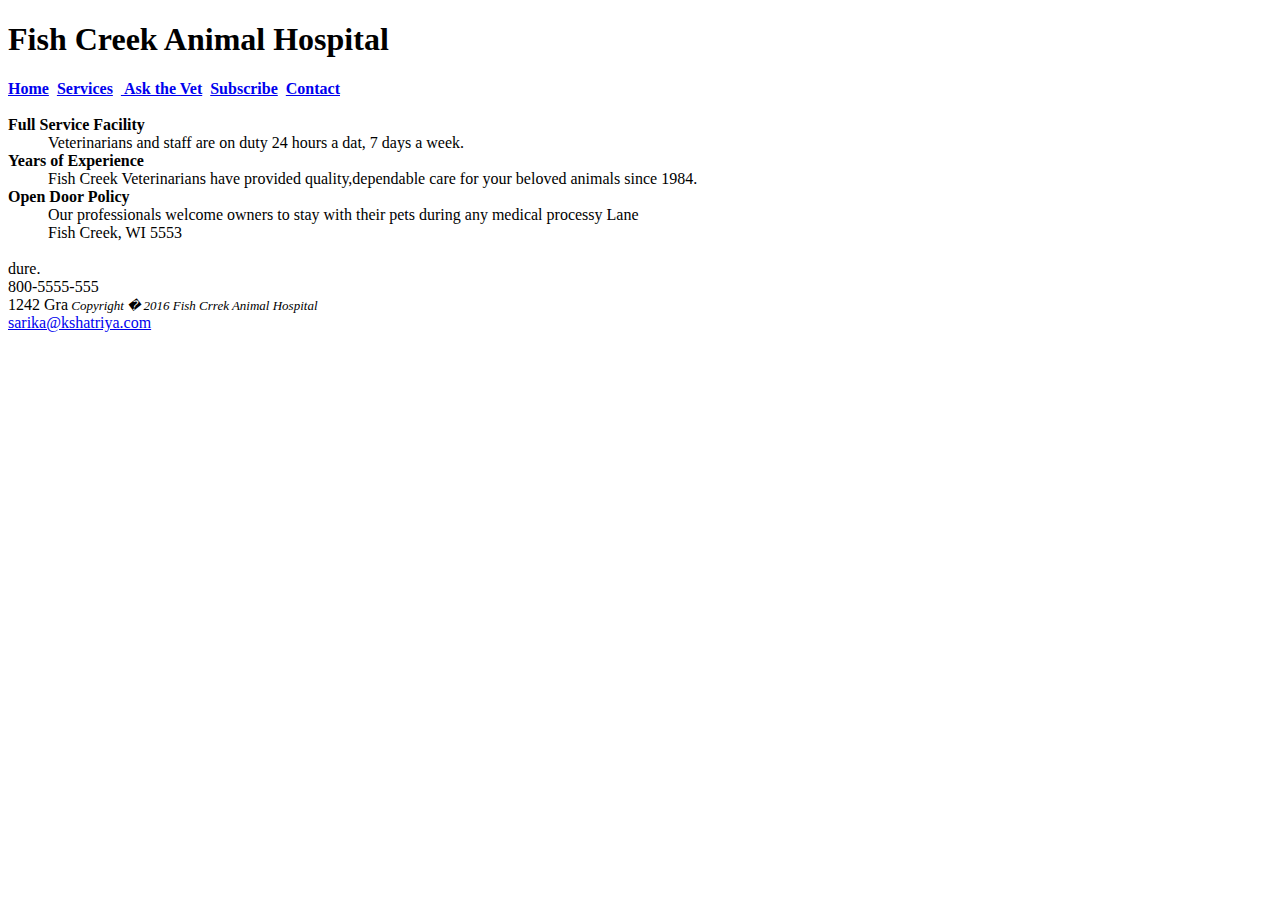
<file: Part 1/index.html>
<!--This is index.html -->
<!DOCTYPE html>
<html>
<head>
<title>Fish Creek Animal Hospital</title>
</head>
<body>
<header>
<h1>Fish Creek Animal Hospital</h1>
</header>

<nav role="navigation">
<a href="index.html"><b>Home</b></a>

&nbsp<a href="Services.html"><b>Services</b></a>

&nbsp<a href="Ask.html"><b> Ask the Vet</b></a>

&nbsp<a href="subscribe.html"><b>Subscribe</b></a>

&nbsp<a href="contact.html"><b>Contact</b></a>
</nav>
<br>
<div id="main">
<b>Full Service Facility</b>
<p style=margin:0;padding-left:40px;>Veterinarians and staff are on duty 24 hours a dat, 7 days a week.</p>
<b>Years of Experience</b>
<p style=margin:0;padding-left:40px;>Fish Creek Veterinarians have provided quality,dependable care for your beloved animals since 1984.</p>
<b>Open Door Policy</b>
<p style=margin:0;padding-left:40px;>Our professionals welcome owners to stay with their pets during any medical processy Lane<br>Fish Creek, WI 5553</p>
</div>
<br>
<footer>
dure.<br>
800-5555-555<br>
1242 Gra<i><font size="2"> Copyright � 2016 Fish Crrek Animal Hospital</font></i><br>
<a href="mailto:sarika.kshatriya@mavs.uta.edu">sarika@kshatriya.com</a>
</footer>
</body>
</html>
</file>
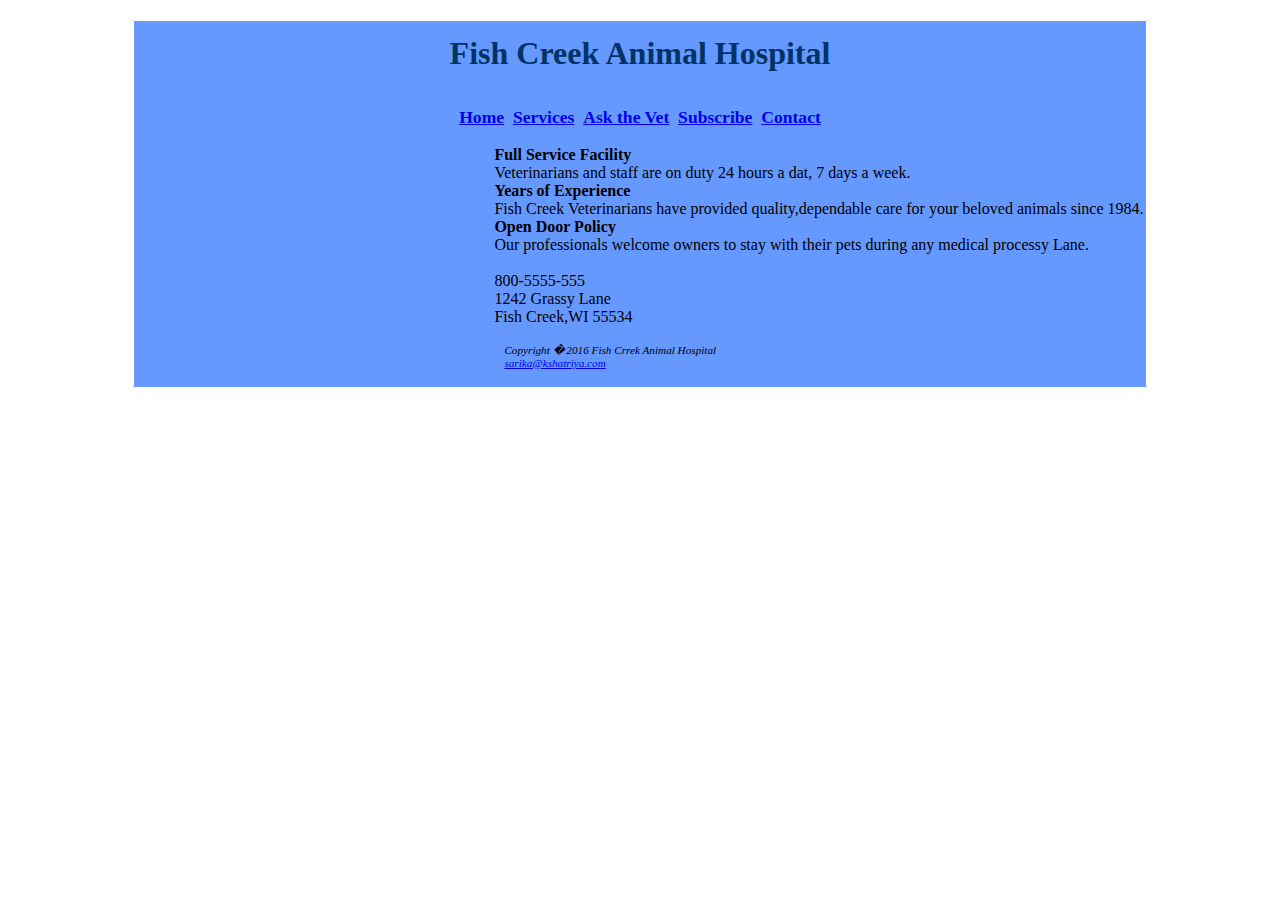
<file: Part2/index.html>
<!--This is index.html -->


<!DOCTYPE html>
<html>
<head>
	<title>Fish Creek Animal Hospital</title>
	<link rel="stylesheet" type="text/css" href="fishcreek.css">
</head>
<body>
<div id="wrapper">
<h1>Fish Creek Animal Hospital</h1>
<nav role="navigation" >
	<a href="index.html">Home</a>

	&nbsp<a href="Services.html">Services</a>

	&nbsp<a href="#">Ask the Vet</a>

	&nbsp<a href="#">Subscribe</a>

	&nbsp<a href="#">Contact</a>
</nav>
<br>
<p>
	<b>Full Service Facility</b>
</p>
<p>
	Veterinarians and staff are on duty 24 hours a dat, 7 days a week.
</p>
<p>
	<b>Years of Experience</b>
</p>
<p>
	Fish Creek Veterinarians have provided quality,dependable care for your beloved animals since 1984.
</p>
<p>
	<b>Open Door Policy</b>
</p>
<p>
	Our professionals welcome owners to stay with their pets during any medical processy Lane.
</p>
<br>
<p
	>800-5555-555<br>
	1242 Grassy Lane<br>
	Fish Creek,WI 55534<br>
</p>
<br>
<footer>
	Copyright � 2016 Fish Crrek Animal Hospital<br>
	<a href="mailto:sarika.kshatriya@mavs.uta.edu">sarika@kshatriya.com</a>
</footer>
<br>
</div>
</body>
</html>
</file>
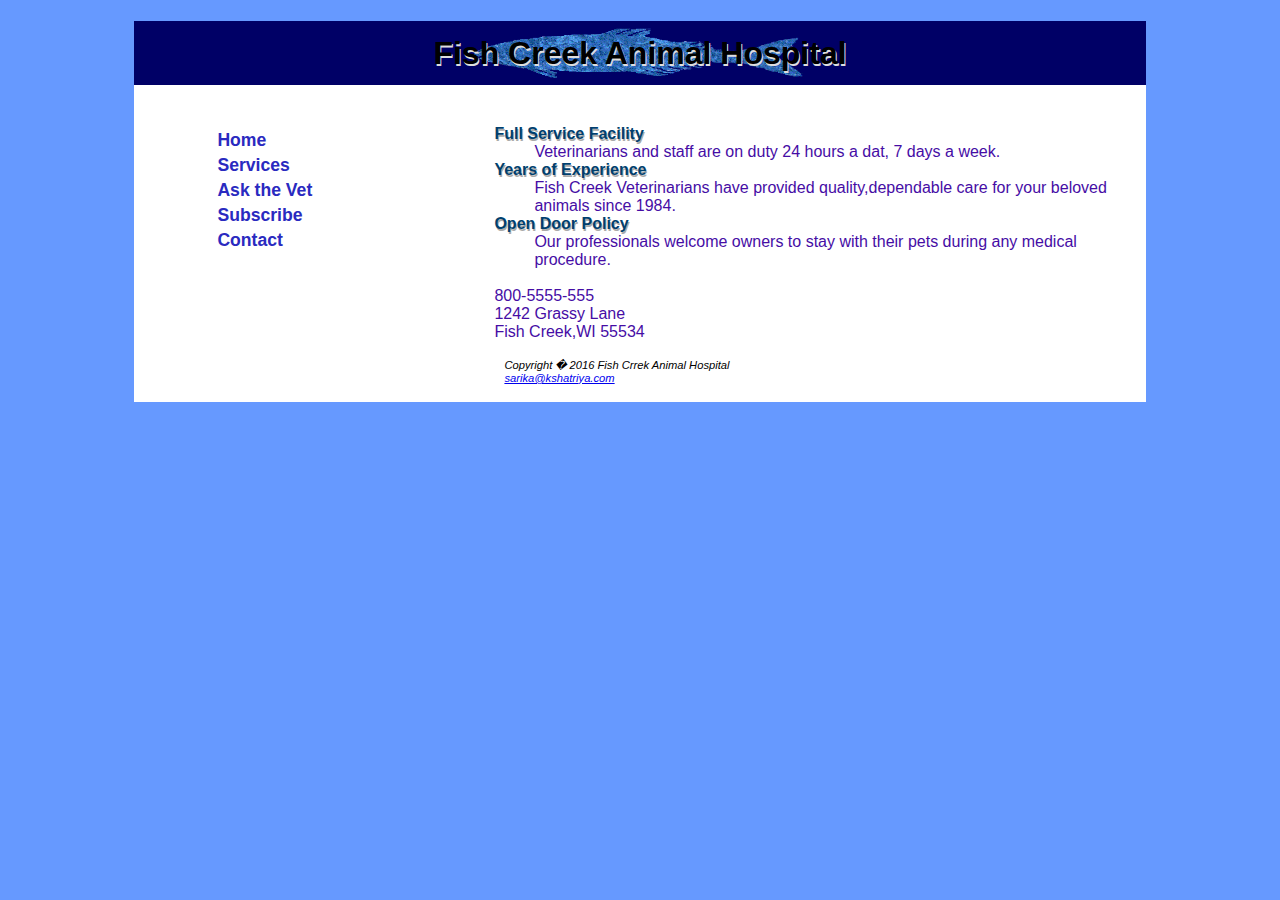
<file: Part3/index.html>
<!--This is index.html -->


<!DOCTYPE html>
<html>
<head>
	<title>Fish Creek Animal Hospital</title>
	<link rel="stylesheet" type="text/css" href="fishcreek.css">
</head>
<body>
<div id="wrapper">
<h1>Fish Creek Animal Hospital</h1>
<nav id="leftside">
<table>
	<tr><td><a href="index.html">Home</a></td></tr>

	<tr><td><a href="Services.html">Services</a></td></tr>

	<tr><td><a href="Askvet.html">Ask the Vet</a></td></tr>

	<tr><td><a href="subscribe.html">Subscribe</a></td></tr>

	<tr><td><a href="contact.html">Contact</a></td></tr>
</table>
</nav>
<div id="rightside">
<br>
<section>
	<strong id="heading">Full Service Facility</strong>
	<article>
		Veterinarians and staff are on duty 24 hours a dat, 7 days a week.
	</article>
	<strong id="heading">Years of Experience</strong>
	<article>
		Fish Creek Veterinarians have provided quality,dependable care for your beloved animals since 1984.
	</article>
	<strong id="heading">Open Door Policy</strong>
	<article>
		Our professionals welcome owners to stay with their pets during any medical procedure.
	</article>
<wbr>
</section>
<p
	>800-5555-555<br>
	1242 Grassy Lane<br>
	Fish Creek,WI 55534<br>
</p>
<wbr>

<footer>
	Copyright � 2016 Fish Crrek Animal Hospital<br>
	<a href="mailto:sarika.kshatriya@mavs.uta.edu">sarika@kshatriya.com</a>
</footer>
<wbr>
</div>
</div>
</body>
</html>
</file>
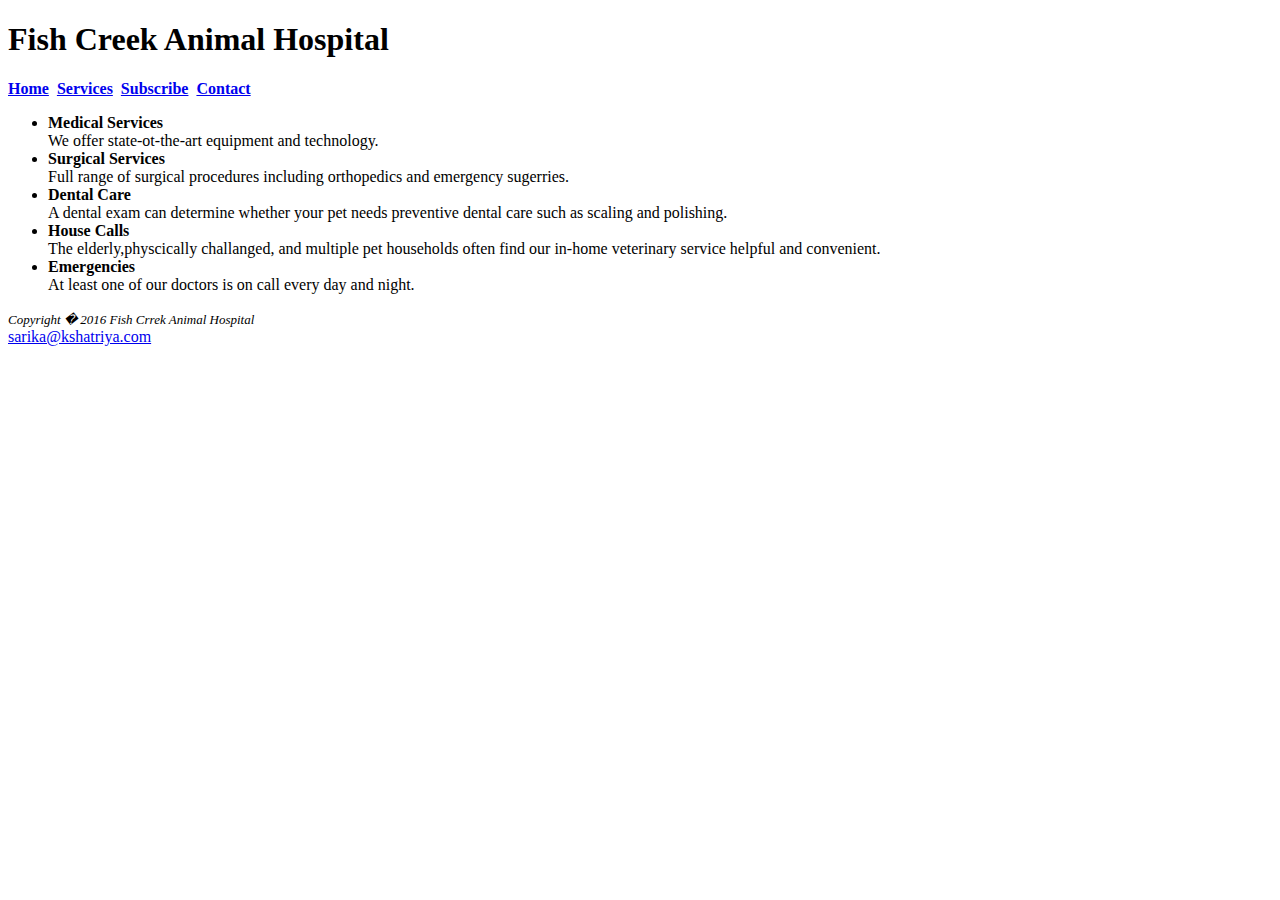
<file: Part 1/Services.html>
<!--This is Services.html-->
<!DOCTYPE html>
<html>
<head>
<title>Fish Creek Animal Hospital</title>
</head>
<body>
<h1>Fish Creek Animal Hospital</h1>
<nav role="navigation">
<a href="index.html"><b>Home</b></a>

&nbsp<a href="Services.html"><b>Services</b></a>

&nbsp<a href="Subscribe.html"><b>Subscribe</b></a>

&nbsp<a href="Contact.html"><b>Contact</b></a>
</nav>
<div id="main">
<ul>
<li><b>Medical Services</b></li>
<p style="margin:0;">We offer state-ot-the-art equipment and technology.</p>
<li><b>Surgical Services</b></li>
<p style="margin:0;">Full range of surgical procedures including orthopedics and emergency sugerries.</p>
<li><b>Dental Care</b></li>
<p style="margin:0;">A dental exam can determine whether your pet needs preventive dental care such as scaling and polishing.</p>
<li><b>House Calls</b></li>
<p style="margin:0;">The elderly,physcically challanged, and multiple pet households often find our in-home veterinary service helpful and convenient.</p>
<li><b>Emergencies</b></li>
<p style="margin:0;">At least one of our doctors is on call every day and night.</p>
</ul>
</div>
<footer>
<i><font size="2"> Copyright � 2016 Fish Crrek Animal Hospital</font></i><br>
<a href="mailto:sarika.kshatriya@mavs.uta.edu">sarika@kshatriya.com</a>
</footer>
</body>
</html>
</file>
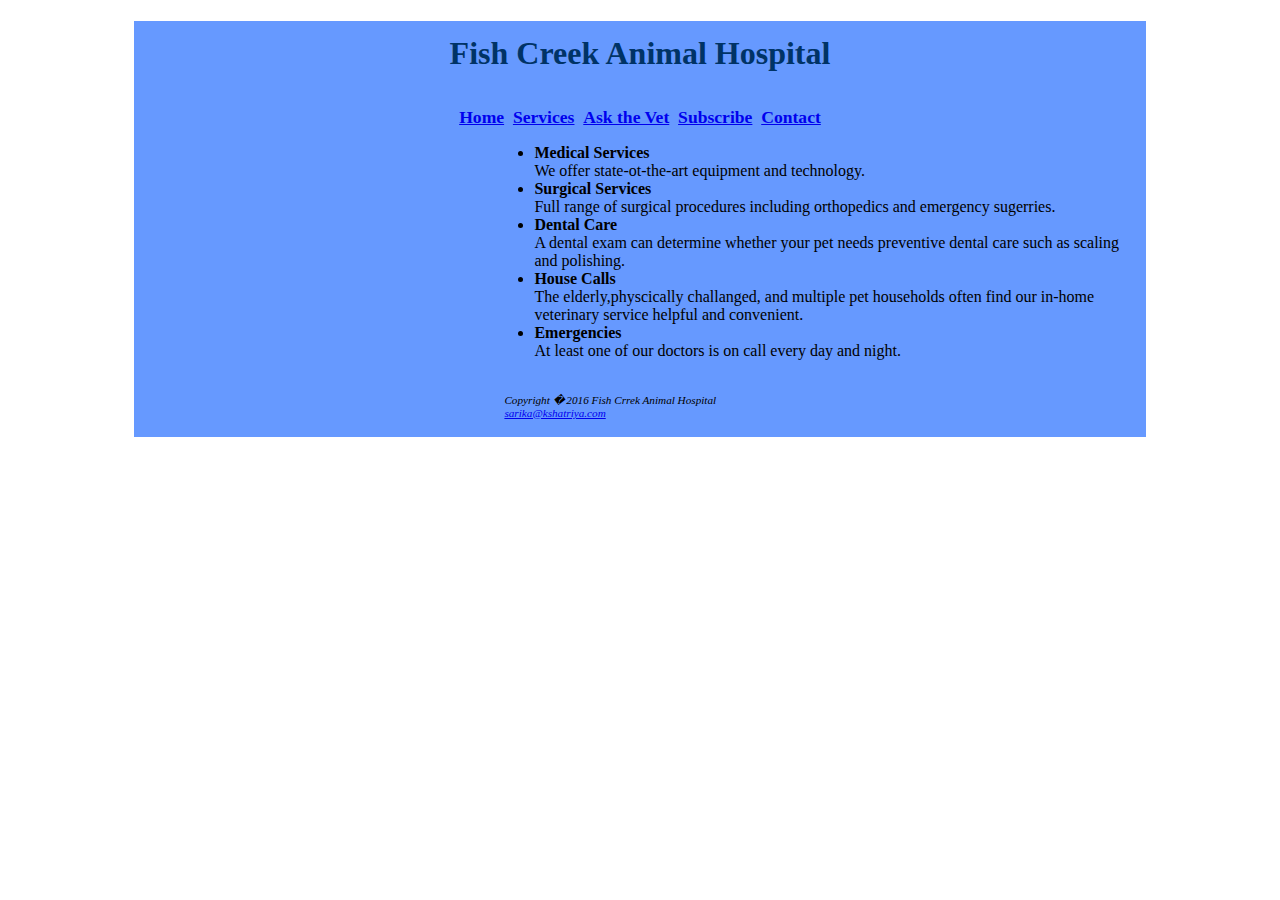
<file: Part2/Services.html>
<!--This is Services.html-->

<!DOCTYPE html>
<html>
<head>
	<title>Fish Creek Animal Hospital</title>
	<link rel="stylesheet" type="text/css" href="fishcreek.css">
</head>
<body>
<div id="wrapper">
<h1>
	Fish Creek Animal Hospital
</h1>
<nav role="navigation" id="wrapper">
	<a href="index.html"><b>Home</b></a>

	&nbsp<a href="Services.html"><b>Services</b></a>

	&nbsp<a href="Ask.html"><b>Ask the Vet</b></a>

	&nbsp<a href="Subscribe.html"><b>Subscribe</b></a>

	&nbsp<a href="Contact.html"><b>Contact</b></a>
</nav>
<ul class="list">
<li>
	<b>Medical Services</b>
</li>
<p>
	We offer state-ot-the-art equipment and technology.
</p>
<li>
	<b>Surgical Services</b>
</li>
<p>
	Full range of surgical procedures including orthopedics and emergency sugerries.
</p>
<li>
	<b>Dental Care</b>
</li>
<p>
	A dental exam can determine whether your pet needs preventive dental care such as scaling and polishing.
</p>
<li>
	<b>House Calls</b>
</li>
<p>
	The elderly,physcically challanged, and multiple pet households often find our in-home veterinary service helpful and convenient.
</p>
<li>	
	<b>Emergencies</b>
</li>
<p>
	At least one of our doctors is on call every day and night.
</p>
</ul>
<br>
<footer>
	Copyright � 2016 Fish Crrek Animal Hospital<br>
	<a href="mailto:sarika.kshatriya@mavs.uta.edu">sarika@kshatriya.com</a>
</footer>
<br>
</div>
</body>
</html>
</file>
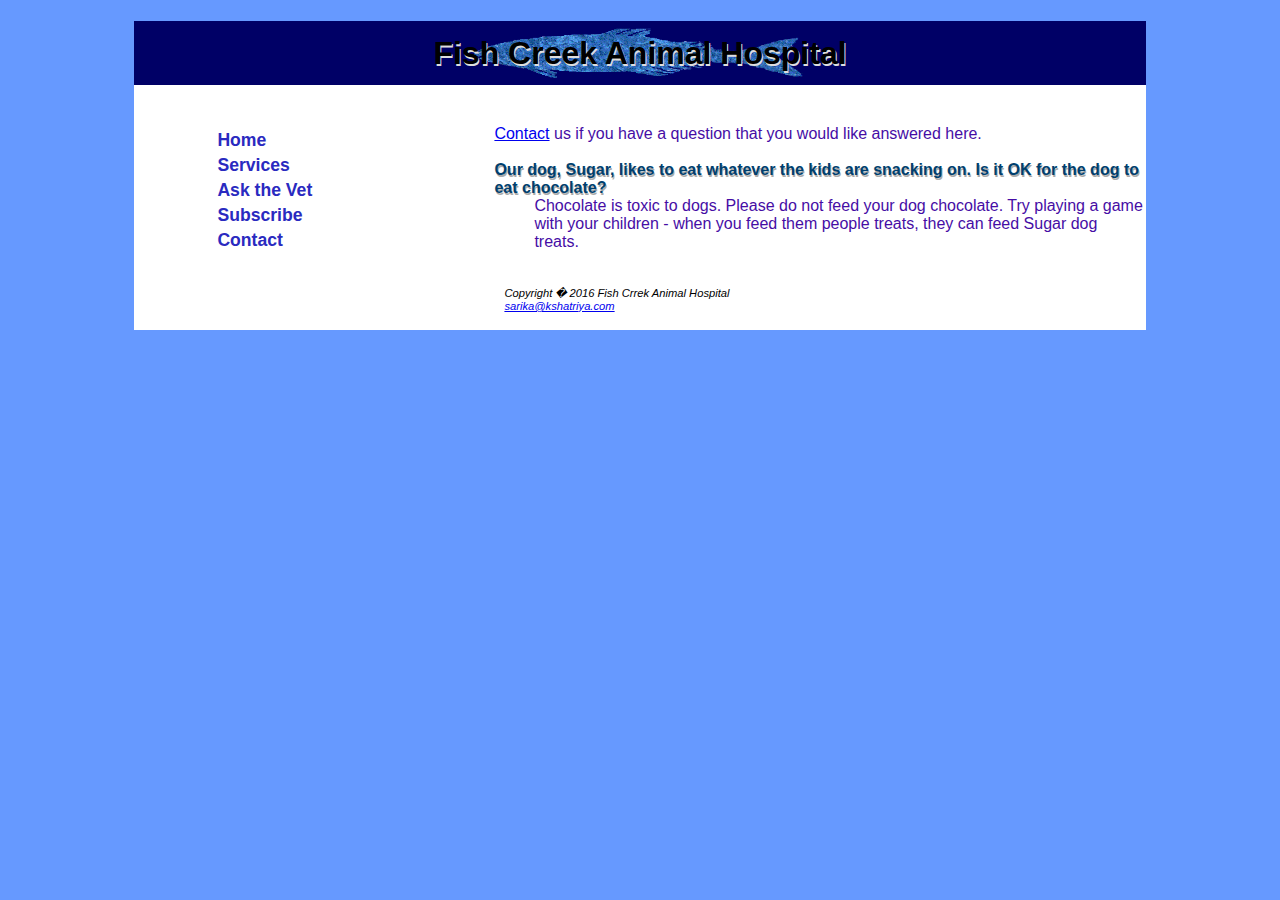
<file: Part3/Askvet.html>
<!--This is Askvet.html -->

<!DOCTYPE html>
<html>
<head>
	<title>Fish Creek Animal Hospital</title>
	<link rel="stylesheet" type="text/css" href="fishcreek.css">
</head>
<body>
<div id="wrapper">
<h1>Fish Creek Animal Hospital</h1>
<nav id="leftside">
<table>
	<tr><td><a href="index.html">Home</a></td></tr>

	<tr><td><a href="Services.html">Services</a></td></tr>

	<tr><td><a href="Askvet.html">Ask the Vet</a></td></tr>

	<tr><td><a href="subscribe.html">Subscribe</a></td></tr>

	<tr><td><a href="contact.html">Contact</a></td></tr>
</table>
</nav>
<div id="rightside">
<br>
<p><a href="contact.html">Contact</a> us if you have a question that you would like answered here.</p><br>
<section>
<strong id="heading2">
	Our dog, Sugar, likes to eat whatever the kids are snacking on. Is it OK for the dog to eat chocolate?
</strong>
<article>
Chocolate is toxic to dogs. Please do not feed your dog chocolate. Try playing a game with your children - when you feed them people treats, they can feed Sugar dog treats.
</article>
</section>
<br>
<br>

<footer>
	Copyright � 2016 Fish Crrek Animal Hospital<br>
	<a href="mailto:sarika.kshatriya@mavs.uta.edu">sarika@kshatriya.com</a>
</footer>
<br>
</div>
</div>
</body>
</html>
</file>
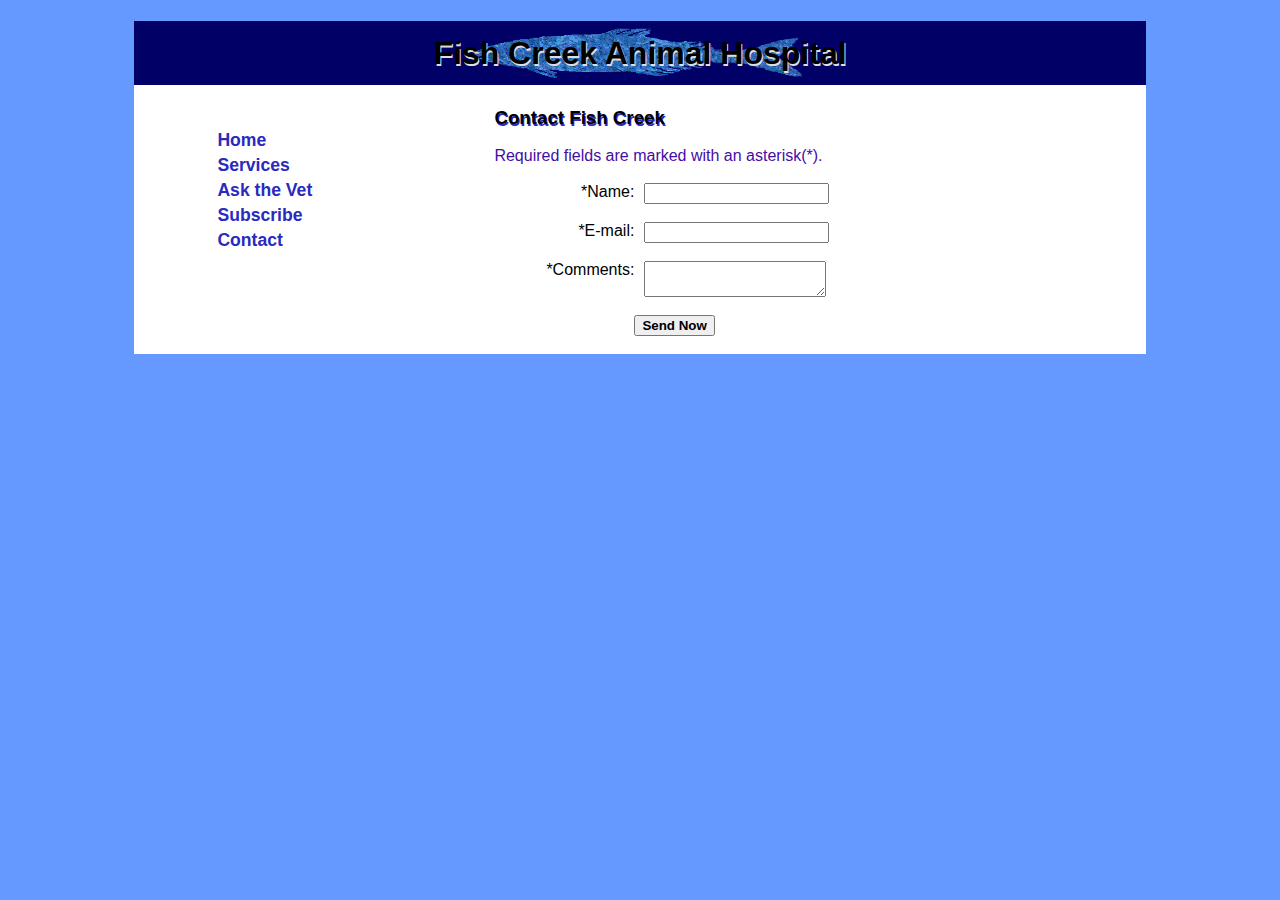
<file: Part3/contact.html>
<!--This is contact.html -->


<!DOCTYPE html>
<html>
<head>
	<title>Fish Creek Animal Hospital</title>
	<link rel="stylesheet" type="text/css" href="fishcreek.css">
</head>
<body>
<div id="wrapper">
<h1>Fish Creek Animal Hospital</h1>
<nav id="leftside">
<table>
	<tr><td><a href="index.html">Home</a></td></tr>

	<tr><td><a href="Services.html">Services</a></td></tr>

	<tr><td><a href="Askvet.html">Ask the Vet</a></td></tr>

	<tr><td><a href="subscribe.html">Subscribe</a></td></tr>

	<tr><td><a href="contact.html">Contact</a></td></tr>
</table>
</nav>
<div id="rightside">
<h3 id="contacthead">Contact Fish Creek</h3><br>
<p>Required fields are marked with an asterisk(*).</p><br>
<form method="get" action="index.html">
<label for="name">*Name:</label>
<input type="text" name="name" required="required"><br>
<label for="email">*E-mail:</label>
<input type="email" name="email" required="required"><br>
<label for="comments">*Comments:</label>
<textarea name="comments" id="contactcomments" required></textarea>
<br>
<input id="submitbutton" type="submit" value="Send Now">
<br>
</form>
</div>

</div>
</body>
</html>
</file>
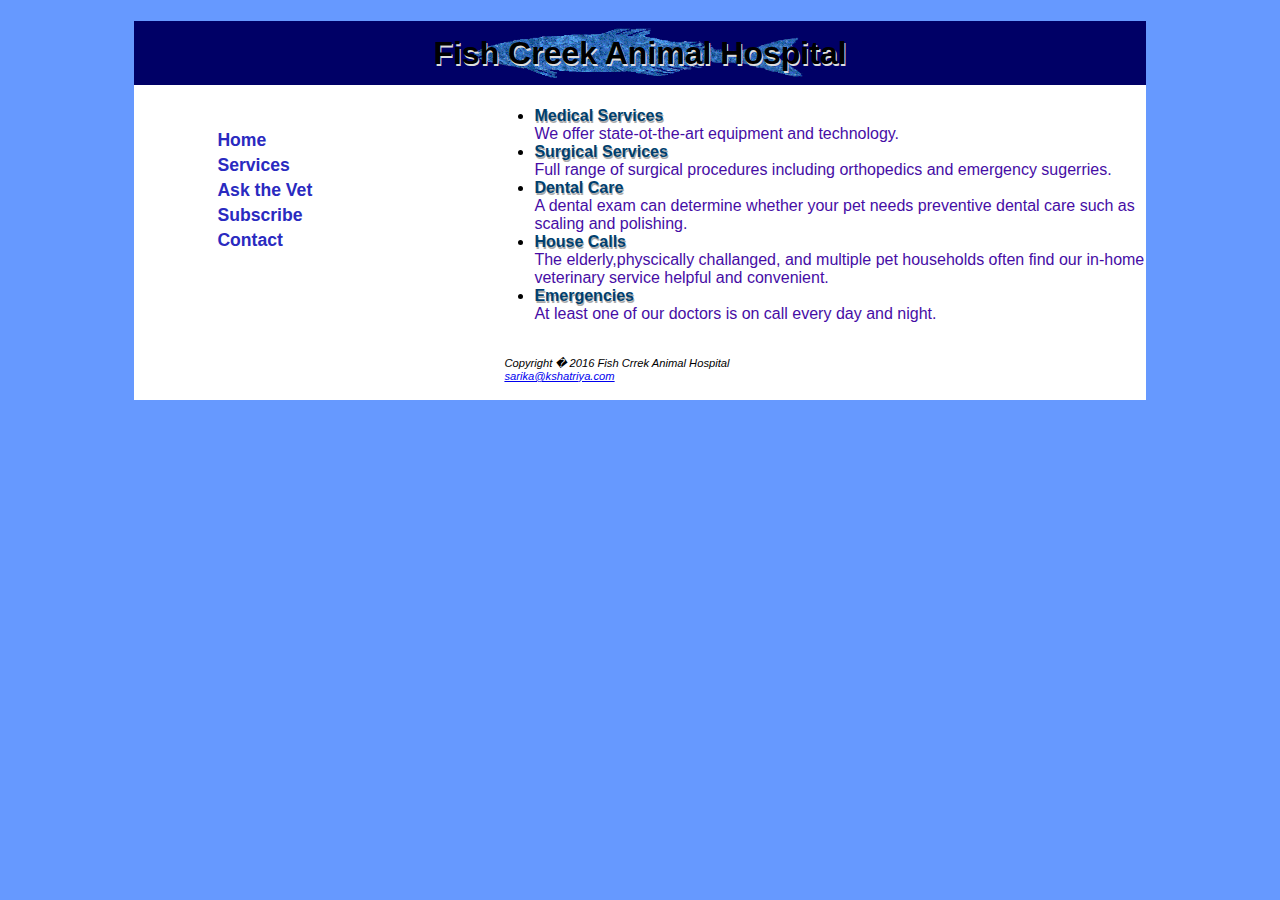
<file: Part3/Services.html>
<!--This is Services.html-->

<!DOCTYPE html>
<html>
<head>
	<title>Fish Creek Animal Hospital</title>
	<link rel="stylesheet" type="text/css" href="fishcreek.css">
</head>
<body>
<div id="wrapper">
<h1>
	Fish Creek Animal Hospital
</h1>
<nav id="leftside">
<table>
	<tr><td><a href="index.html">Home</a></td></tr>

	<tr><td><a href="Services.html">Services</a></td></tr>

	<tr><td><a href="Askvet.html">Ask the Vet</a></td></tr>

	<tr><td><a href="subscribe.html">Subscribe</a></td></tr>

	<tr><td><a href="contact.html">Contact</a></td></tr>
</table>
</nav>
<div id="rightside">
<ul class="list">
<li>
	<b id="heading2">Medical Services</b>
</li>
<p>
	We offer state-ot-the-art equipment and technology.
</p>
<li>
	<b id="heading2">Surgical Services</b>
</li>
<p>
	Full range of surgical procedures including orthopedics and emergency sugerries.
</p>
<li>
	<b id="heading2">Dental Care</b>
</li>
<p>
	A dental exam can determine whether your pet needs preventive dental care such as scaling and polishing.
</p>
<li>
	<b id="heading2">House Calls</b>
</li>
<p>
	The elderly,physcically challanged, and multiple pet households often find our in-home veterinary service helpful and convenient.
</p>
<li>	
	<b id="heading2">Emergencies</b>
</li>
<p>
	At least one of our doctors is on call every day and night.
</p>
</ul>
<br>
<footer>
	Copyright � 2016 Fish Crrek Animal Hospital<br>
	<a href="mailto:sarika.kshatriya@mavs.uta.edu">sarika@kshatriya.com</a>
</footer>
<br>
</div>
</div>
</body>
</html>
</file>
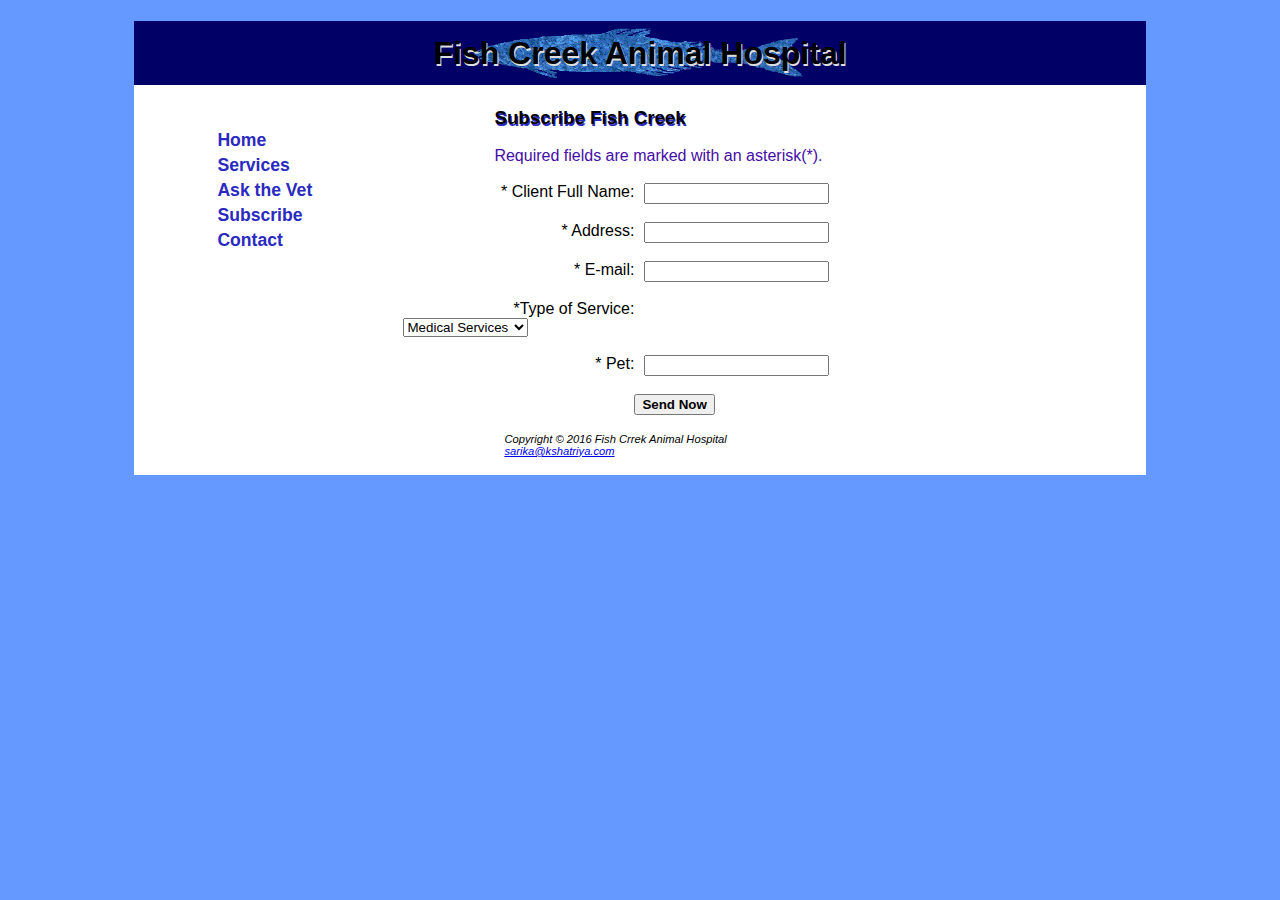
<file: Part3/subscribe.html>
﻿<!--This is subscibe.html -->


<!DOCTYPE html>
<html>
<head>
	<title>Fish Creek Animal Hospital</title>
	<link rel="stylesheet" type="text/css" href="fishcreek.css">
</head>
<body>
<div id="wrapper">
<h1>Fish Creek Animal Hospital</h1>
<nav id="leftside">
<table>
	<tr><td><a href="index.html">Home</a></td></tr>

	<tr><td><a href="Services.html">Services</a></td></tr>

	<tr><td><a href="Askvet.html">Ask the Vet</a></td></tr>

	<tr><td><a href="subscribe.html">Subscribe</a></td></tr>

	<tr><td><a href="contact.html">Contact</a></td></tr>
</table>
</nav>
<div id="rightside">
<h3 id="subhead">Subscribe Fish Creek</h3><br>
<p>Required fields are marked with an asterisk(*).</p>
<br>
<form method="get" action="index.html">
<label for="name">* Client Full Name:</label>
<input type="text" name="name" required="required"><br>
<label for="add">* Address:</label>
<input type="text" name="add" required="required"><br>
<label for="email">* E-mail:</label>
<input type="email" name="email" required="required"><br>
<label>*Type of Service:</label>
<select>
<option value="choose">Choose a service</option>
<option value="medical" selected>Medical Services</option>
<option value="other">Other Services</option>
</select><br><br>
<label for="Pet">* Pet:</label>
<input type="text" name="Pet" required="required"><br>
<input id="submitbutton" type="submit" value="Send Now">

</form>
<br>
<footer>
	Copyright © 2016 Fish Crrek Animal Hospital<br>
	<a href="mailto:sarika.kshatriya@mavs.uta.edu">sarika@kshatriya.com</a>
</footer>
<br>
</div>
</div>
</body>
</html>
</file>
<file: Part2/fishcreek.css>
/*fishcreek.css*/
/* Sarika Kshatriya */

h1
{
	line-height:200%;
	color: #003366;
}
nav
{
	font-weight:bold;
	font-size:1.1em;
}
footer
{
	font-size:.70em;
	font-style:italic;
	text-align:left;
	padding-left:370px;
}
p
{
	margin:0;
	text-align:left;
	padding-left:360px;
}
#wrapper
{
	width:80%;
	text-align:center;
	margin:auto;
	background-color:#6699ff;
	text-color:#d5e3ff;
	font-family:"Verdana";
}
li
{ 
	margin:0;
	text-align:left;
	margin-left:360px;
}
</file>
<file: Part3/fishcreek.css>
﻿/*This is fishcreek.css*/

/* background color */
body
{
	background-color:#6699ff;
}
/* h1 color,shadow,height and image*/
h1
{
	line-height:200%;
	background-color: #000066;
	background-image:url("bigfish.gif");
	background-origin: content-box;
	background-position:center;
	background-repeat:no-repeat;
	text-shadow: 1px 2px #dedede;
	text-color: #ffffff;
	background-size: 490px 50px;
	
}
/* bold and 1.1em nav */
nav
{
	font-weight:bold;
	font-size:1.1em;
	
/* italic and .7em*/
}
footer
{
	font-size:0.7em;
	font-style:italic;
	text-align:left;
	padding-left:370px;
}
/* Use of HTML 5*/
section
{
   	text-align: left;
   	padding-left:360px;
   
}
/* use of HTML%*/
article
{
	padding-left:40px;
   	text-align: left;
   	color: #460da5;
}
/* paragraph color*/
p
{
	margin:0;
	text-align:left;
	padding-left:360px;
	color: #460da5;
}
/* 80% width and center using wrapper id */
#wrapper
{
	width:80%;
	text-align:center;
	margin:auto;
	background-color:white;
	text-color:#d5e3ff;
	font-family:Verdana,Arial,Sans-serif;
}
li
{ 
	margin:0;
	text-align:left;
	margin-left:360px;
}
table
{
	width: 30em;
	float: left;
	padding: 20px;
	text-align: left;
	margin-left: 60px;

}
#submitbutton
{
	margin-left: 500px;
	font-weight: bold;
}
label
{
	float:left;
	display: block;
	text-align: right;
	width: 300px;
	padding-right: 10px;
}
input
{
	display: block;
}
textarea
{
	display: block;	
}
select
{
	margin-right: 550px;
}


#leftside
{
	width: 200px;
	height: 400px;
	float: left;
}
/* unvisited link*/
#leftside a:link
{ 
	text-decoration: none; 
	color: #2a2ac0;
}
/* visited link*/
#leftside a:visited
{
	text-decoration: none;
	color: #037aba​; 
}
/* heading for page 1,page2,page3*/
#heading,#heading2,#heading3
{
	text-shadow: 1px 2px #aaa;
	color: #003f6e;
}
/* heading for page4,page5*/
#subhead,#contacthead
{
	padding-left:360px;
	margin:0;
	text-align:left;
	text-shadow: 1px 2px #2a2ac0;
}
</file>
